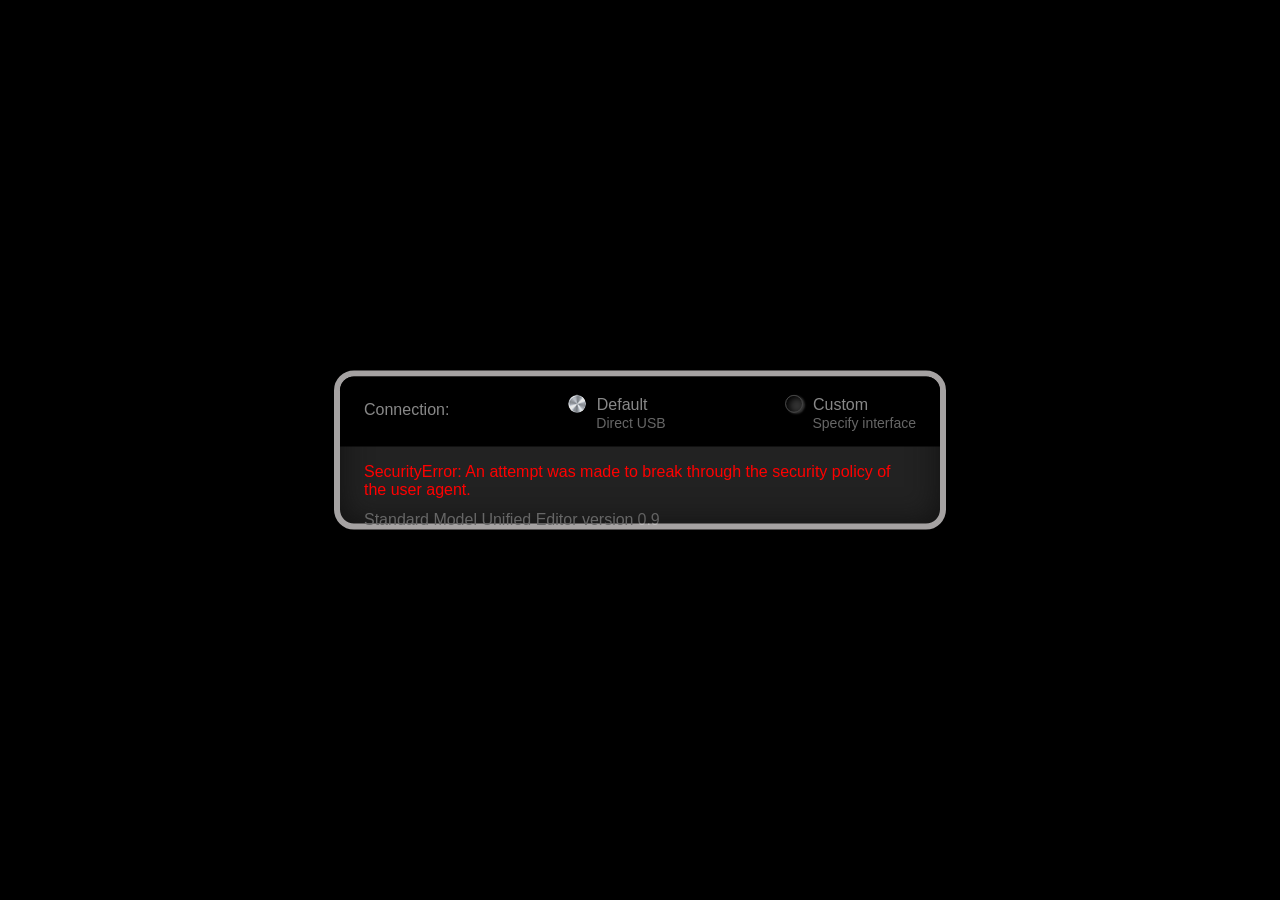
<file: web/index.html>
<!DOCTYPE html>
<html>

<head>
  <meta name="viewport" content="width=device-width, initial-scale=1.0">
  <title>DEFECT Editor</title>
  <link rel="preload" href="webmidi.iife.min.js" as="script">
  <link rel="preload" href="th.png" as="image">
  <link rel="stylesheet" type="text/css" href="s.css" />
  <link rel="icon" href="d.svg">
  <link rel="manifest" href="manifest.json">
</head>

<body>
  <div id="a">
    <div id="cstart">

      <div id="hh">
        <div id="hhtop">
          <p>Connection:</p>
          <div><input type="radio" id="sw1" name="switch" value="0" checked onclick="toggle(0)">
            <label for="sw1">Default<br /><span>Direct USB</span></label>
          </div>
          <div><input type="radio" id="sw2" name="switch" value="1" onclick="toggle(1)">
            <label for="sw2">Custom<br /><span>Specify interface</span></label>
          </div>
        </div>

        <div id="stopt" style="height: 0;">
          <div>
            Input
            <select id="inList" oninput="setInDevice()">
            </select>
          </div>
          <div>
            Output
            <select id="outList" oninput="setOutDevice()">
            </select>
          </div>
          <div id="hhright">
            <button onclick="reqData()">CONNECT</button>
          </div>
        </div>
      </div>
      <div id="h" style="display: block;">
        <p id="status">Waiting</p>
        <p id="fwp">Standard Model Unified Editor version<span id="firmware">--</span></p>
      </div>
    </div>

  </div>
  <script src="webmidi.iife.min.js" defer></script>
  <script src="start.js" defer></script>
  <script>
    if ('serviceWorker' in navigator) {
      navigator.serviceWorker.register('service-worker.js')
        .then(function (registration) {
          console.log('Service Worker registered with scope:', registration.scope);
        }).catch(function (error) {
          console.error('Service Worker registration failed:', error);
        });
    }
  </script>
</body>

</html>
</file>
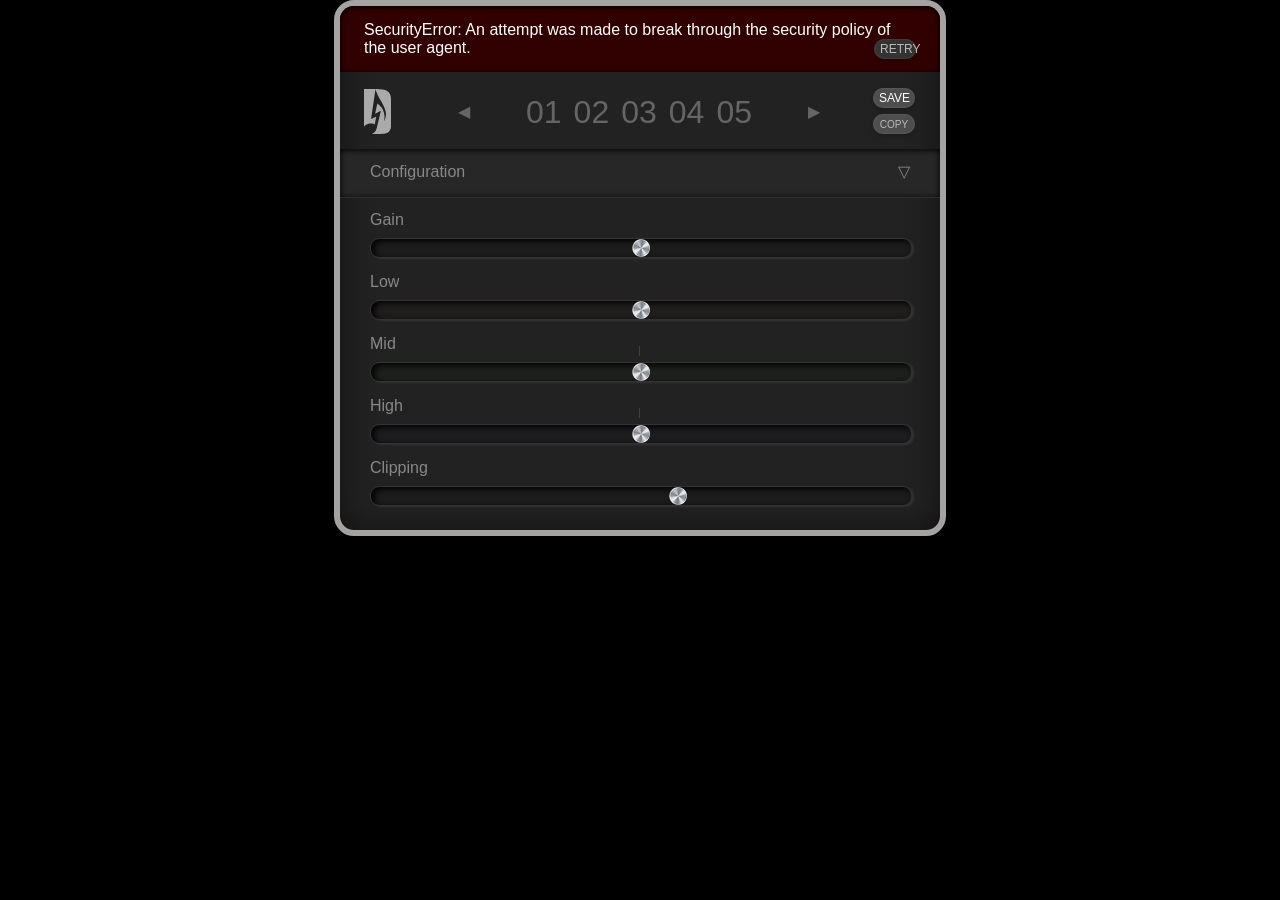
<file: web/u1.html>
<!DOCTYPE html>
<html>

<head>
  <meta name="viewport" content="width=device-width, initial-scale=1.0">
  <title>DEFECT U(1)</title>
  <link rel="preload" href="webmidi.iife.min.js" as="script">
  <link rel="preload" href="th.png" as="image">
  <link rel="stylesheet" type="text/css" href="s.css" />
  <link rel="icon" href="d.svg">
</head>

<body>
  <div id="a">
    <div id="c">

      <div id="herr">
        errors
      </div>

      <div id="h">
        <img src="d.svg" class="fl" />
        <span onclick="butt(3)">&#9664;</span>
        <ul id="psetb">
          <li>01</li>
          <li>02</li>
          <li>03</li>
          <li>04</li>
          <li>05</li>
        </ul>
        <span onclick="butt(2)">&#9654;</span>

        <div id="hdbtn">
          <button id="hr" onclick='sendCC(35, 120)'>SAVE</button><br />
          <button id="cp" onclick="cp()">COPY</button>
        </div>
      </div>

      <div id="cc">

        <div class="dc" id="dctop">
          <p class="ex" onclick="too(0)">Configuration <span id="to0">&xutri;</span> </p>
          <div id="hh0">
            <p id="fwp">Firmware version: <span id="firmware" title="Factory reset" onclick='fprompt()'>--</span></p>
            MIDI channel <input type="number" id="midiCh" min="1" max="16"
              onInput="this.value = Math.min(Math.max(this.value, 0), 16); sMidiChan(this.value)" />

            <button class="fr" onclick='sendCC(35, 110)'>SAVE config</button>
            <br />
            <div id="knobs">
              <div id="phi0" onclick="phiSel(0)">
                <img src="k1.png" /><br />
                Morph 3
              </div>
              <div id="phi1" onclick="phiSel(1)">
                <img src="k2.png" /><br />
                Select 5
              </div>
              <div id="phi2" onclick="phiSel(phiFunc.value)">
                <img src="k3.png" /><br />
                <select id="phiFunc" oninput="phiSel(this.value)">
                  <option value="3">Gain</option>
                  <option value="4">Low</option>
                  <option value="5">Mid</option>
                  <option value="6">High</option>
                  <option value="7">Clipping</option>
                </select>
              </div>
            </div>

            <p>LED brightness <span class="fr">&nbsp;%</span><span class="fr" id="v34"></span></p>
            <input type="range" id="s34" class="s" min="10" />
          </div>
        </div>

        <div>
          <p id="bp">BYPASSED</p>

          <p>Gain <span id="v11"></span></p>
          <input type="range" id="s11" class="s" max="20" />

          <p>Low <span id="v12"></span></p>
          <input type="range" id="s12" class="s" min="-20" max="0" />

          <p class="n0">Mid <span id="v13"></span></p>
          <input type="range" id="s13" class="s" min="-14" max="14" step="2" />

          <p class="n0">High <span id="v14"></span></p>
          <input type="range" id="s14" class="s" min="-14" max="14" step="2" />

          <p>Clipping <span id="v15"></span></p>
          <input type="range" id="s15" class="s" max="7" />
        </div>

      </div>
    </div>

  </div>
  <script src="webmidi.iife.min.js" defer></script>
  <script src="u1.js" defer></script>
</body>

</html>
</file>
<file: web/s.css>
:root {
    --lv: 15%;
    --hv: 179;
    --sv: 70%;
}

body,
html {
    font: 16px/18px Calibri, Candara, Segoe, Optima, Arial, sans-serif;
    background: #000;
    color: #888;
    margin: 0;
    padding: 0;
}

#a {
    text-align: left;
    display: flex;
    justify-content: center;
    align-items: flex-start;
}

#c {
    width: 95%;
    max-width: 600px;
    border: 6px solid #a5a2a2;
    border-radius: 20px;
    background: #222;
    box-shadow: inset 0 0 30px #111;
}

#cstart {
    position: absolute;
    top: 50%;
    left: 50%;
    transform: translate(-50%, -50%);

    width: 95%;
    max-width: 600px;
    border: 6px solid #a5a2a2;
    border-radius: 20px;
    background: #222;
    box-shadow: inset 0 0 30px #111;
}

#stopt,
#hh0,
#hh1,
#hh2,
#hh3 {
    transition: height 150ms ease-out;
    overflow: hidden;
}

#hh0 {
    height: 0;
    width: 100%;
    padding-right: 5px;
}

#cc {
    padding: 0 0 3% 0;
}

#cc>div {
    padding: 0 5%;
}

ul,
ol {
    text-indent: 0;
    padding: 5px;
    margin: 0;
    list-style: none;
    display: flex;
    flex-wrap: wrap;
    justify-content: center;
    gap: 12px;
}

li,
#h span {
    cursor: pointer;
    color: #fff;
    opacity: .3;
}

#h span {
    padding: 4px;
}

li:hover,
#h span:hover {
    opacity: .5;
}

li.sel {
    opacity: 1;
}

#h {
    padding: 7px 4% 5px 4%;
    min-height: 65px;
    display: flex;
    justify-content: space-between;
    flex-wrap: wrap;
    align-items: center;
    container-type: size;
}

#psetb {
    max-width: 43%;
    font-size: 32px;
    color: #fff;
    text-align: center;
}

#bp {
    font-size: 32px;
    color: #656565;
    text-align: center;
    display: none;
}

@container (width < 500px) {
    #psetb {
        font-size: 28px;
    }
}

#hdbtn {
    text-align: right;
    padding-bottom: 1px;
}

#hdbtn button {
    background: #ffffff33;
    margin: 3px 1px;
}

#h img {
    filter: brightness(1.6);
    margin-right: 15px;
}

#n {
    background: none;
    border: none;
}

#cc>div.dc {
    box-shadow: inset 0px 1px 6px #000;
    border-bottom: solid 1px #2e2e2e;
    padding: 5px 5% 13px;
    margin: 12px 0 4px;
    background: #272727;
}

#cc>div#dctop {
    margin-top: 0;
}

#eq0,
#eq1 {
    display: none;
}

.fr,
#cc p>span {
    float: right;
}

.fl {
    float: left;
}

button,
label#sl {
    border-radius: 10px;
    border: none;
    color: #bbb;
    box-shadow: inset 0 0 2px #ffffff33, 0 2px 4px #00000033;
    cursor: pointer;
}

.on {
    background: #555;
}

#hr:active,
button:active,
.lb:active,
#sl:active {
    box-shadow: 0 0 6px #00000033;
    color: #fff;
}

.ex, #firmware {
    cursor: pointer;
}

#hr,
.on {
    color: #fff;
}

#hh {
    background: #000;
    padding: 2.5% 4%;
    border-radius: 14px 14px 0 0;
}

#hhtop,
#stopt,
#knobs {
    display: flex;
    justify-content: space-between;
    gap: 10px;
}

#stopt {
    flex-wrap: wrap;
}

#knobs {
    width: 100%;
    margin: 20px 0 10px;
}

#knobs select {
    margin: 0;
    color: #888;
}

#knobs div {
    background: #181818;
    border: solid 2px #181818;
    border-radius: 14px;
    text-align: center;
    clear: both;
    padding: 3px 3px 8px 3px;
    cursor: pointer;
}

#knobs div img {
    width: 100%
}

#stopt div {
    margin-top: 15px;
}

#hhtop div span {
    font-size: 14px;
    color: #666;
    margin-left: 34px;
    display: block;
}

#hhtop button {
    margin: 0 1px;
}

#hl {
    background: #000;
    padding: 2.5% 3.5%;
    border-radius: 14px 14px 0 0;
}

#herr {
    display: none;
    padding: 15px 4%;
    background: #310000;
    color: #fff;
    border-radius: 14px 14px 0 0;
    box-shadow: inset 0px 1px 6px #000;
}
#herr button {
	float: right;
}

#hd {
    display: flex;
    flex-wrap: wrap;
    gap: 19px;
    margin-top: 15px;
}

input,
select {
    background: #1c1c1c;
    color: #bbb;
    border: 1px solid #333;
    margin: 0 0 0 15px;
}

select {
    min-width: 5em;
    max-width: 13em;
}

input#pw,
#sl {
    float: none;
    margin-left: 0;
}

#sf {
    position: fixed;
    right: 100%;
    bottom: 100%;
}

#hs input {
    border: 1px solid #44444444;
}

button,
.lb,
#sl {
    font-family: inherit;
    background: #333;
    font-size: 12px;
    min-width: 30px;
    max-width: 42px;
    height: 20px;
    text-align: center;
}

#hh0 button,
#hhright button {
    max-width: none;
}

#cp {
    font-size: 10px;
}

#cp,
#hr {
    width: 42px;
}

#sl {
    padding: 3px 0.75em;
    position: relative;
    top: 2px;
}

:disabled {
    color: #444;
    cursor: not-allowed;
}

#hd button {
    width: 5.5em;
    float: right;
    margin: 5px 0 0 15px;
}

#hh span button {
    margin: 0 2%;
}

#h label {
    padding: 12px 0;
    font-family: monospace;
}

p {
    margin: 0;
    padding: 9px 0 3px;
}

#bq button {
    height: 40px;
    width: 40px;
    margin: 2px;
}

input:active,
input:focus,
button {
    outline: none;
}

.s {
    width: 100%;
}

.s,
#brs,
#brsw,
#brsww,
#brswww {
    margin: 6px 0;
    -webkit-appearance: none;
    appearance: none;
    background: #1c1c1c;
    outline: none;
    height: 18px;
    border-radius: 9px;
    box-shadow: inset 3px 2px 6px #000, 2px 1px 2px #333;
}

#hhtop input {
    margin: 0 6px 0;
    -webkit-appearance: none;
    appearance: none;
    width: 18px;
    height: 18px;
    background: #333;
    box-shadow: inset 3px 2px 6px #000, 2px 1px 2px #333;
    border-radius: 9px;
    border: 1px solid #444;
    transform: translateY(0.25em);
}

#hhtop input:checked {
    background: url('th.png');
    box-shadow: none;
    border: none;
}

#sw,
#brs,
#brsw,
#brsww,
#brswww {
    width: 60px;
    border: none;
    cursor: pointer;
}

#brsww,
#brswww {
    display: inline-block;
    margin: 0 0 15px 15px;
}

#hd>div {
    width: 40%;
}

input:disabled {
    background: #222222;
    box-shadow: inset 0 0 3px #000, 2px 1px 2px #252525;
    ;
}

input:disabled::-webkit-slider-thumb {
    display: none;
}

input:disabled::-moz-range-thumb {
    display: none;
}

.s::-webkit-slider-thumb {
    -webkit-appearance: none;
    appearance: none;
    width: 18px;
    height: 18px;
    background: url('th.png');
    cursor: grab;
}

.s::-moz-range-thumb {
    width: 18px;
    height: 18px;
    background: url('th.png');
    cursor: grab;
}

.s::-webkit-slider-thumb:active {
    cursor: grabbing;
}

.s::-moz-range-thumb {
    cursor: grabbing;
}

.q {
    width: 48%;
}

#s24 {
    background: url('hue.png') 0 0/100% 100% no-repeat;

}

#s12 {
    background: #201d1d;
}

#s13 {
    background: #1d201d;
}

#s14 {
    background: #1d1d20;
}

#s18,
#s30 {
    background: #201d1f;
}

.n1 {
    background: url('bar.svg') 82.8% 20px no-repeat;
}

.n0 {
    background: url('bar.svg') 50% 20px no-repeat;
}

#cc label {
    margin-top: 15px;
}

#spn {
    animation: r 2s infinite linear;
    float: right;
}

#fwp {
    padding: 9px 0 10px 0;
    color: #666;
}

@keyframes r {
    from {
        transform: rotate(0deg);
    }

    to {
        transform: rotate(359deg);
    }
}
</file>
